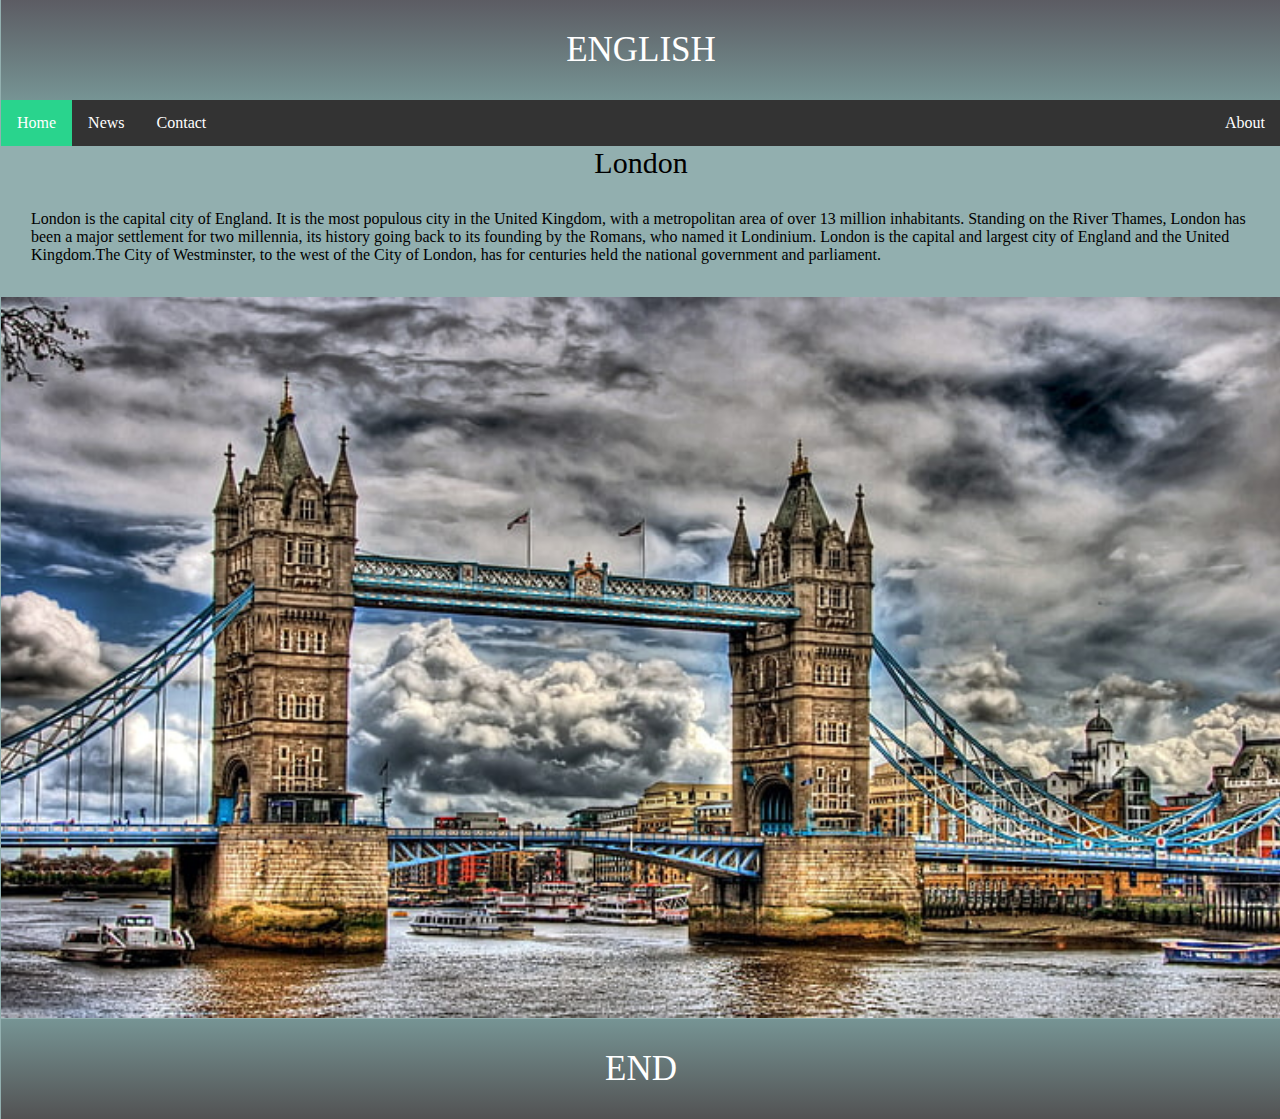
<file: index.html>
<!DOCTYPE html>
<html lang="en">
<head>
    <meta charset="UTF-8">
    <meta http-equiv="X-UA-Compatible" content="IE=edge">
    <meta name="viewport" content="width=device-width, initial-scale=1.0">
    <title>layout</title>
    <link rel="stylesheet" href="style.css">
</head>
<body>
<div class="all">
    <div class="judul">
        ENGLISH
    </div>

    
<ul>
    <li><a class="active" href="index.html">Home</a></li>
    <li><a href="new.html">News</a></li>
    <li><a href="#contact">Contact</a></li>
    <li style="float:right"><a href="#about">About</a></li>
  </ul>
<div class="judulisi">
    London
</div>
  <div class="isi">
    London is the capital city of England. It is the most populous city in the United Kingdom, with a metropolitan area of over 13 million inhabitants.
    
    Standing on the River Thames, London has been a major settlement for two millennia, its history going back to its founding by the Romans, who named it Londinium.
    London is the capital and largest city of England and the United Kingdom.The City of Westminster, to the west of the City of London, has for centuries held the national government and parliament.
</div>
    <div class="isifoto">
        <img class="london1" src="paper/london.jpg">
    </div>
<div class="penutup">
    END
</div>

</div>
</body>
</html>
</file>
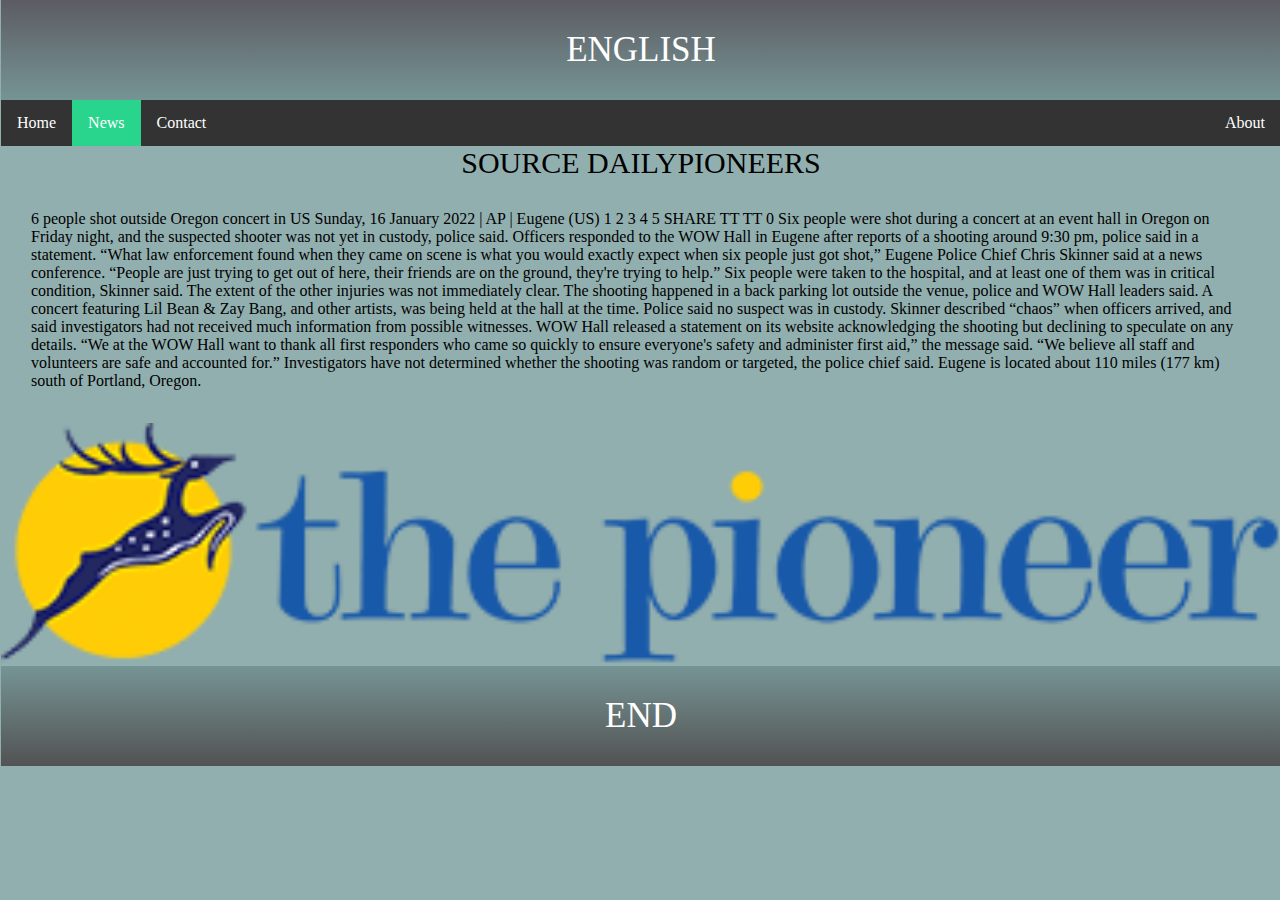
<file: new.html>
<!DOCTYPE html>
<html lang="en">
<head>
    <meta charset="UTF-8">
    <meta http-equiv="X-UA-Compatible" content="IE=edge">
    <meta name="viewport" content="width=device-width, initial-scale=1.0">
    <title>News</title>
    <link rel="stylesheet" href="new.css">
</head>
<body>
    <div class="all">
        <div class="judul">
            ENGLISH
        </div>
    
        
    <ul>
        <li><a href="index.html">Home</a></li>
        <li><a class="active" href="new.html">News</a></li>
        <li><a href="#contact">Contact</a></li>
        <li style="float:right"><a href="#about">About</a></li>
      </ul>

      <div class="judulisi">
        SOURCE  DAILYPIONEERS
    </div>
      <div class="isi">
        6 people shot outside Oregon concert in US
        Sunday, 16 January 2022 | AP | Eugene (US)
        1 2 3 4 5
        SHARE
           
        TT TT  
        0
         
        Six people were shot during a concert at an event hall in Oregon on Friday night, and the suspected shooter was not yet in custody, police said.
        
         Officers responded to the WOW Hall in Eugene after reports of a shooting around 9:30 pm, police said in a statement.  “What law enforcement found when they came on scene is what you would exactly expect when six people just got shot,” Eugene Police Chief Chris Skinner said at a news conference. “People are just trying to get out of here, their friends are on the ground, they're trying to help.”         Six people were taken to the hospital, and at least one of them was in critical condition, Skinner said. The extent of the other injuries was not immediately clear.
        
         The shooting happened in a back parking lot outside the venue, police and WOW Hall leaders said.         A concert featuring Lil Bean & Zay Bang, and other artists, was being held at the hall at the time.       Police said no suspect was in custody. Skinner described “chaos” when officers arrived, and said investigators had not received much information from possible witnesses.
        
         WOW Hall released a statement on its website acknowledging the shooting but declining to speculate on any details.    “We at the WOW Hall want to thank all first responders who came so quickly to ensure everyone's safety and administer first aid,” the message said. “We believe all staff and volunteers are safe and accounted for.”    Investigators have not determined whether the shooting was random or targeted, the police chief said.             Eugene is located about 110 miles (177 km) south of Portland, Oregon. 
    </div>
    <div class="isifoto">
        <a href="https://www.dailypioneer.com/">
        <img class="logo1" src="dailypionerlogo.jpg">
        </a>
    </div>
    <div class="penutup">
        END
    </div>
</body>
</html>
</file>
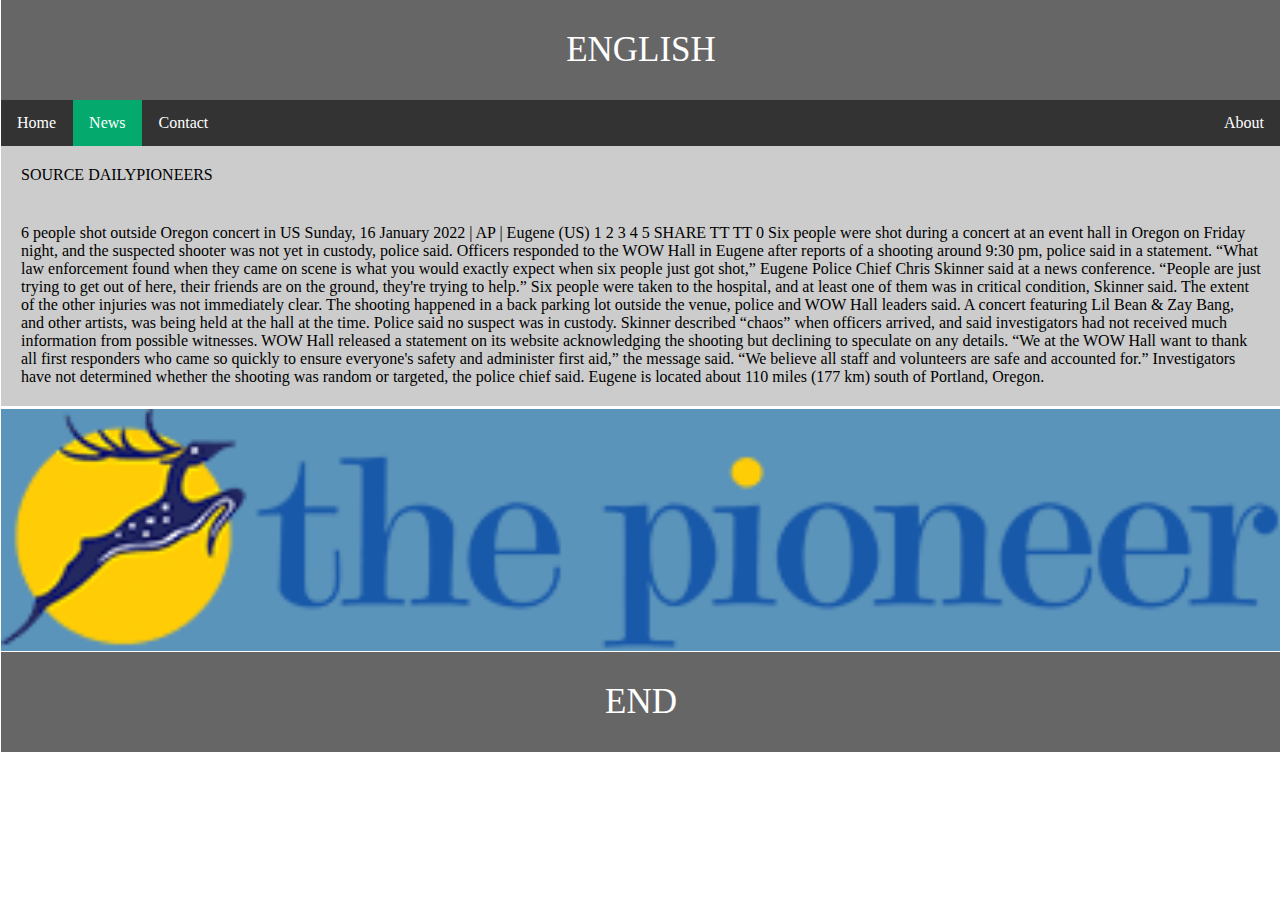
<file: news/new.html>
<!DOCTYPE html>
<html lang="en">
<head>
    <meta charset="UTF-8">
    <meta http-equiv="X-UA-Compatible" content="IE=edge">
    <meta name="viewport" content="width=device-width, initial-scale=1.0">
    <title>News</title>
    <link rel="stylesheet" href="new.css">
</head>
<body>
    <div class="all">
        <div class="judul">
            ENGLISH
        </div>
    
        
    <ul>
        <li><a href="/index.html">Home</a></li>
        <li><a class="active" href="news/new.html">News</a></li>
        <li><a href="#contact">Contact</a></li>
        <li style="float:right"><a href="#about">About</a></li>
      </ul>

      <div class="judulisi">
        SOURCE  DAILYPIONEERS
    </div>
      <div class="isi">
        6 people shot outside Oregon concert in US
        Sunday, 16 January 2022 | AP | Eugene (US)
        1 2 3 4 5
        SHARE
           
        TT TT  
        0
         
        Six people were shot during a concert at an event hall in Oregon on Friday night, and the suspected shooter was not yet in custody, police said.
        
         Officers responded to the WOW Hall in Eugene after reports of a shooting around 9:30 pm, police said in a statement.  “What law enforcement found when they came on scene is what you would exactly expect when six people just got shot,” Eugene Police Chief Chris Skinner said at a news conference. “People are just trying to get out of here, their friends are on the ground, they're trying to help.”         Six people were taken to the hospital, and at least one of them was in critical condition, Skinner said. The extent of the other injuries was not immediately clear.
        
         The shooting happened in a back parking lot outside the venue, police and WOW Hall leaders said.         A concert featuring Lil Bean & Zay Bang, and other artists, was being held at the hall at the time.       Police said no suspect was in custody. Skinner described “chaos” when officers arrived, and said investigators had not received much information from possible witnesses.
        
         WOW Hall released a statement on its website acknowledging the shooting but declining to speculate on any details.    “We at the WOW Hall want to thank all first responders who came so quickly to ensure everyone's safety and administer first aid,” the message said. “We believe all staff and volunteers are safe and accounted for.”    Investigators have not determined whether the shooting was random or targeted, the police chief said.             Eugene is located about 110 miles (177 km) south of Portland, Oregon. 
    </div>
    <div class="isifoto">
        <a href="https://www.dailypioneer.com/">
        <img class="logo1" src="dailypionerlogo.jpg">
        </a>
    </div>
    <div class="penutup">
        END
    </div>
</body>
</html>
</file>
<file: style.css>
html {
    background-color: rgb(146, 175, 175);
}

.judul {
  background-image: linear-gradient(to bottom, rgb(92, 92, 99),rgb(118, 148, 148) );
  padding: 30px;
  text-align: center;
  font-size: 35px;
  color: white;
  top: 0;
  left: 0;
  right: 0;
  bottom: 0;
  font-family: Calibri;
}

.isi {
  display: flex;
}


.isi {
  flex: 1;
  background: rgb(146, 175, 175);
  padding: 30px;
  font-family: Calibri;
}


.judulisi {
  display: flex;
}


.judulisi {
  background: rgb(146, 175, 175);
  text-align: center;
  margin: auto;
  font-size: 30px;
  display: block;
}

.penutup {
  background-color: #666;
  background-image: linear-gradient(to top, rgb(82, 82, 83),rgb(118, 148, 148) );
  padding: 30px;
  text-align: center;
  font-size: 35px;
  color: white;
  top: 0;
  left: 0;
  right: 0;
  bottom: 0;
}

ul {
  list-style-type: none;
  margin: 0;
  padding: 0;
  overflow: hidden;
  background-color: #333;
}

ul {
  position: sticky;
  top: 0;
  left: 0;
  background-image: linear-gradient(to top, #ccc,);
}

li {
  float: left;
}

li a {
  display: block;
  color: white;
  text-align: center;
  padding: 14px 16px;
  text-decoration: none;
}

li a:hover:not(.active) {
  background-color: rgba(175, 175, 175, 0.616);
  color: rgb(0, 0, 0);
  opacity: 100%;
  border-radius: 5%;
}

.active {
  background-color: #29d48d;
}

.all {
  position: absolute;
  width: 100%;
  height: 100px;
  left: 1px;
  top: 0px;
}

.london1 {
  position: relative;
  width: 100%;
  height: 150%;
  left: 0px;
  top: 3px;
  background-color: #333;
}
</file>
<file: new.css>
html {
  background-color: rgb(146, 175, 175);
}

.judul {
background-image: linear-gradient(to bottom, rgb(92, 92, 99),rgb(118, 148, 148) );
padding: 30px;
text-align: center;
font-size: 35px;
color: white;
top: 0;
left: 0;
right: 0;
bottom: 0;
font-family: Calibri;
}

.isi {
display: flex;
}


.isi {
flex: 1;
background: rgb(146, 175, 175);
padding: 30px;
font-family: Calibri;
}


.judulisi {
display: flex;
}


.judulisi {
background: rgb(146, 175, 175);
text-align: center;
margin: auto;
font-size: 30px;
display: block;
}

.penutup {
background-color: #666;
background-image: linear-gradient(to top, rgb(82, 82, 83),rgb(118, 148, 148) );
padding: 30px;
text-align: center;
font-size: 35px;
color: white;
top: 0;
left: 0;
right: 0;
bottom: 0;
}

ul {
list-style-type: none;
margin: 0;
padding: 0;
overflow: hidden;
background-color: #333;
}

ul {
position: sticky;
top: 0;
left: 0;
background-image: linear-gradient(to top, #ccc,);
}

li {
float: left;
}

li a {
display: block;
color: white;
text-align: center;
padding: 14px 16px;
text-decoration: none;
}

li a:hover:not(.active) {
background-color: rgba(175, 175, 175, 0.616);
color: rgb(0, 0, 0);
opacity: 100%;
border-radius: 5%;
}

.active {
background-color: #29d48d;
}

.all {
position: absolute;
width: 100%;
height: 100px;
left: 1px;
top: 0px;
}

.logo1 {
position: relative;
width: 100%;
height: 150%;
left: 0px;
top: 3px;
background-color: rgb(146, 175, 175);
}
</file>
<file: news/new.css>
.judul {
    background-color: #666;
    padding: 30px;
    text-align: center;
    font-size: 35px;
    color: white;
    top: 0;
    left: 0;
    right: 0;
    bottom: 0;
  }


  .isi {
    display: flex;
  }
  
  
  .isi {
    flex: 1;
    background: #ccc;
    padding: 20px;
  }
  
  
  .judulisi {
    display: flex;
  }
  
  
  .judulisi {
    background: #ccc;
    padding: 20px;
  }
  

  .penutup {
    background-color: #666;
    padding: 30px;
    text-align: center;
    font-size: 35px;
    color: white;
    top: 0;
    left: 0;
    right: 0;
    bottom: 0;
  }
  
  ul {
    list-style-type: none;
    margin: 0;
    padding: 0;
    overflow: hidden;
    background-color: #333;
  }
  
  ul {
    position: sticky;
    top: 0;
    left: 0;
  }
  
  li {
    float: left;
    border-right:1px solid #333;
  }
  
  li a {
    display: block;
    color: white;
    text-align: center;
    padding: 14px 16px;
    text-decoration: none;
  }
  
  li a:hover:not(.active) {
    background-color: #111;
  }
  
  .active {
    background-color: #04AA6D;
  }
  
  .all {
    position: absolute;
    width: 100%;
    height: 100px;
    left: 1px;
    top: 0px;
  }

  .logo1 {
    position: relative;
    width: 100%;
    height: 150%;
    left: 0px;
    top: 3px;
    background-color: rgb(91, 148, 187);
  }
</file>
